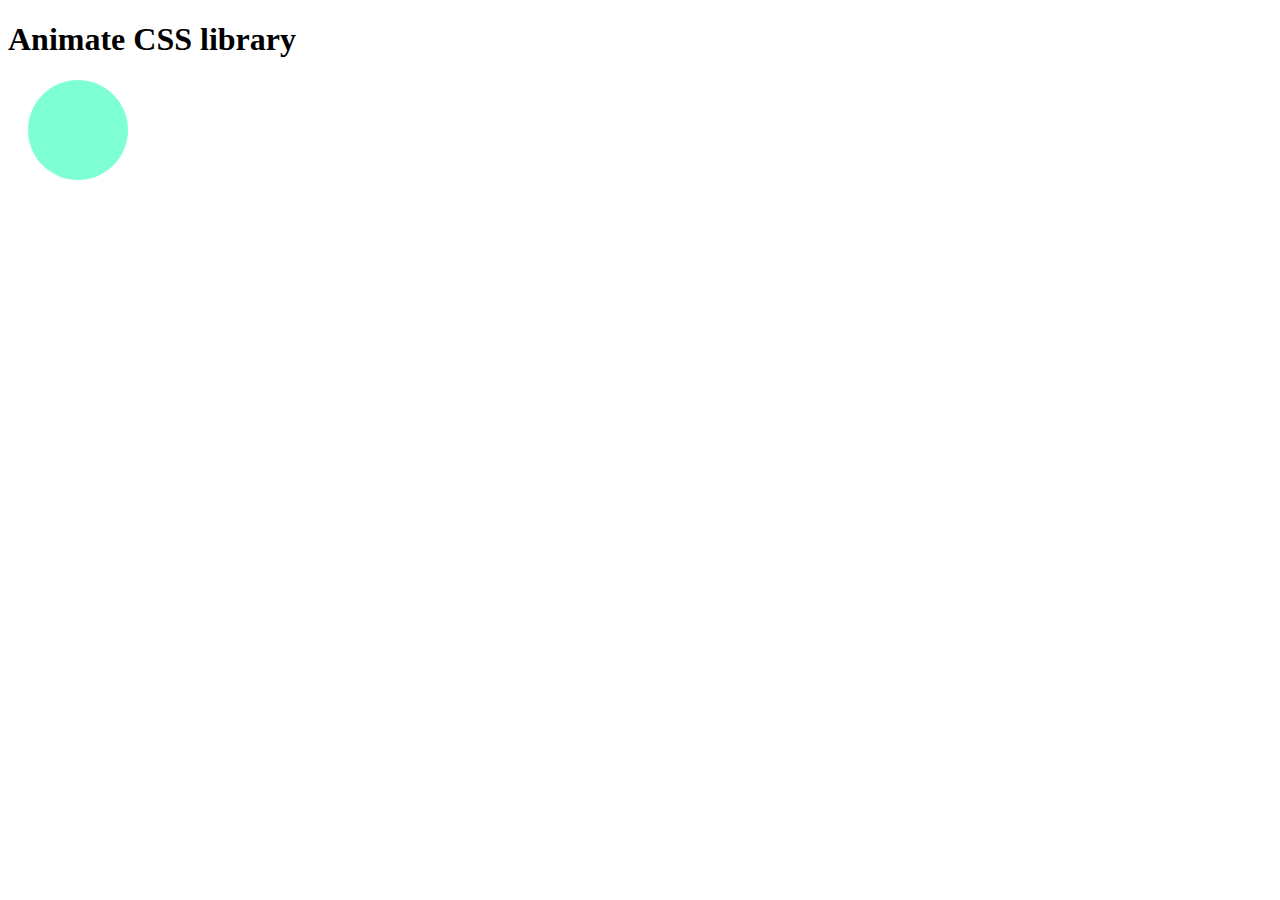
<file: animation css library/index.html>
<!DOCTYPE html>
<html lang="en">
  <head>
    <meta charset="UTF-8" />
    <meta name="viewport" content="width=device-width, initial-scale=1.0" />
    <title>Animate CSS library</title>
    <link rel="stylesheet" href="style.css" />
    <link
      rel="stylesheet"
      href="https://cdnjs.cloudflare.com/ajax/libs/animate.css/4.1.1/animate.min.css"
    />
  </head>
  <body>
    <h1>Animate CSS library</h1>
    <div
      class="box animate__animated animate__zoomIn animate__delay-1s animate__slow animate__infinite"
    ></div>
  </body>
</html>
</file>
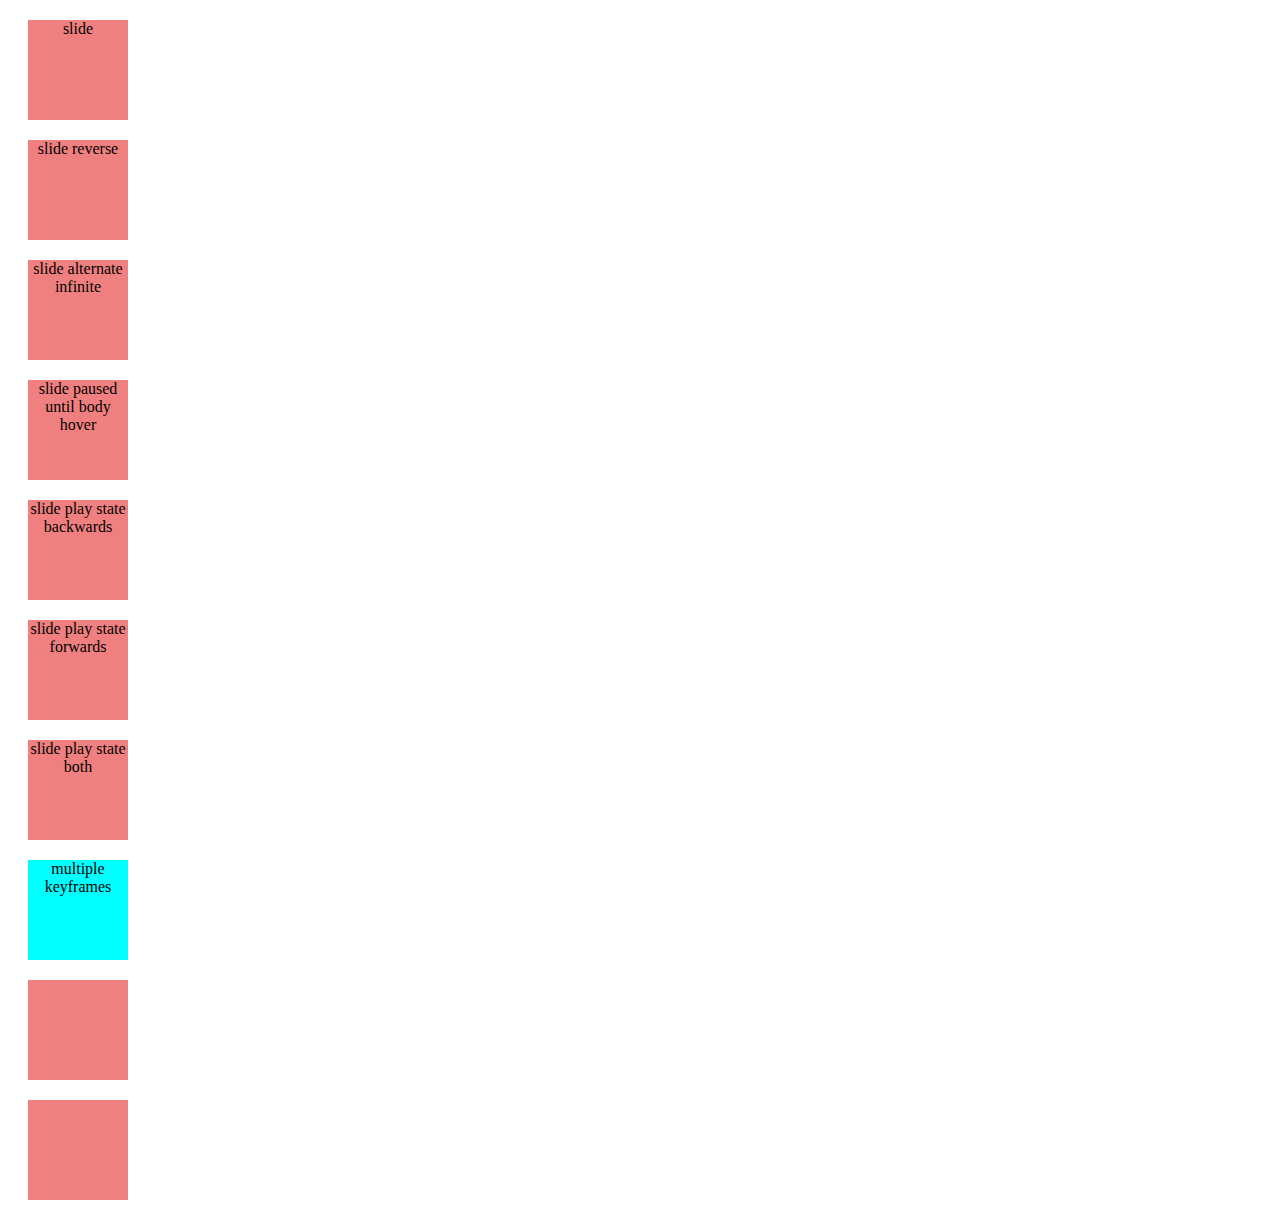
<file: animation/index.html>
<!DOCTYPE html>
<html lang="en">
<head>
    <meta charset="UTF-8">
    <meta name="viewport" content="width=device-width, initial-scale=1.0">
    <title>Animation</title>
    <link rel="stylesheet" href="style.css" />
</head>
<body>
    <div class="box anim1">slide</div>
    <div class="box anim2">slide reverse</div>
    <div class="box anim3">slide alternate infinite</div>
    <div class="box anim4">slide paused until body hover</div>
    <div class="box anim5">slide play state backwards</div>
    <div class="box anim6">slide play state forwards</div>
    <div class="box anim7">slide play state both</div>
    <div class="box anim8">multiple keyframes</div>
    <div class="box anim"></div>
    <div class="box anim"></div>
</body>
</html>
</file>
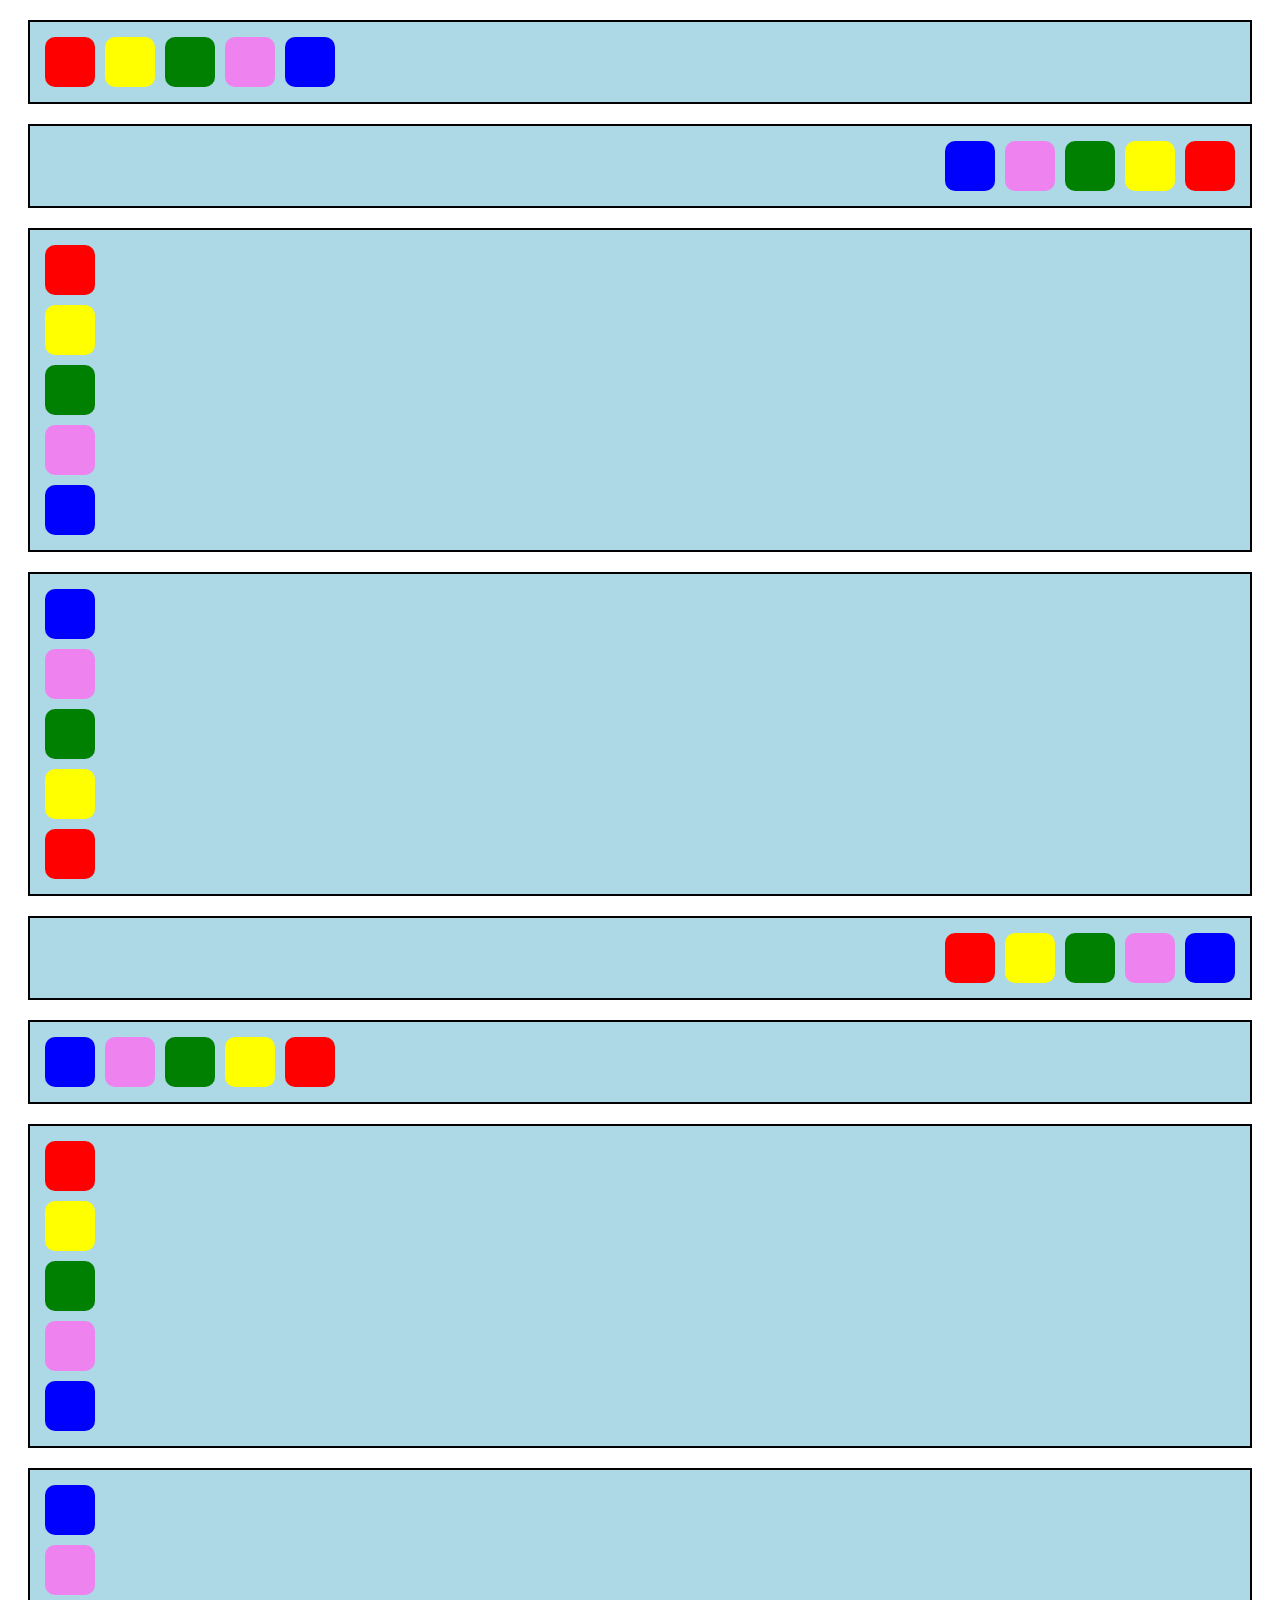
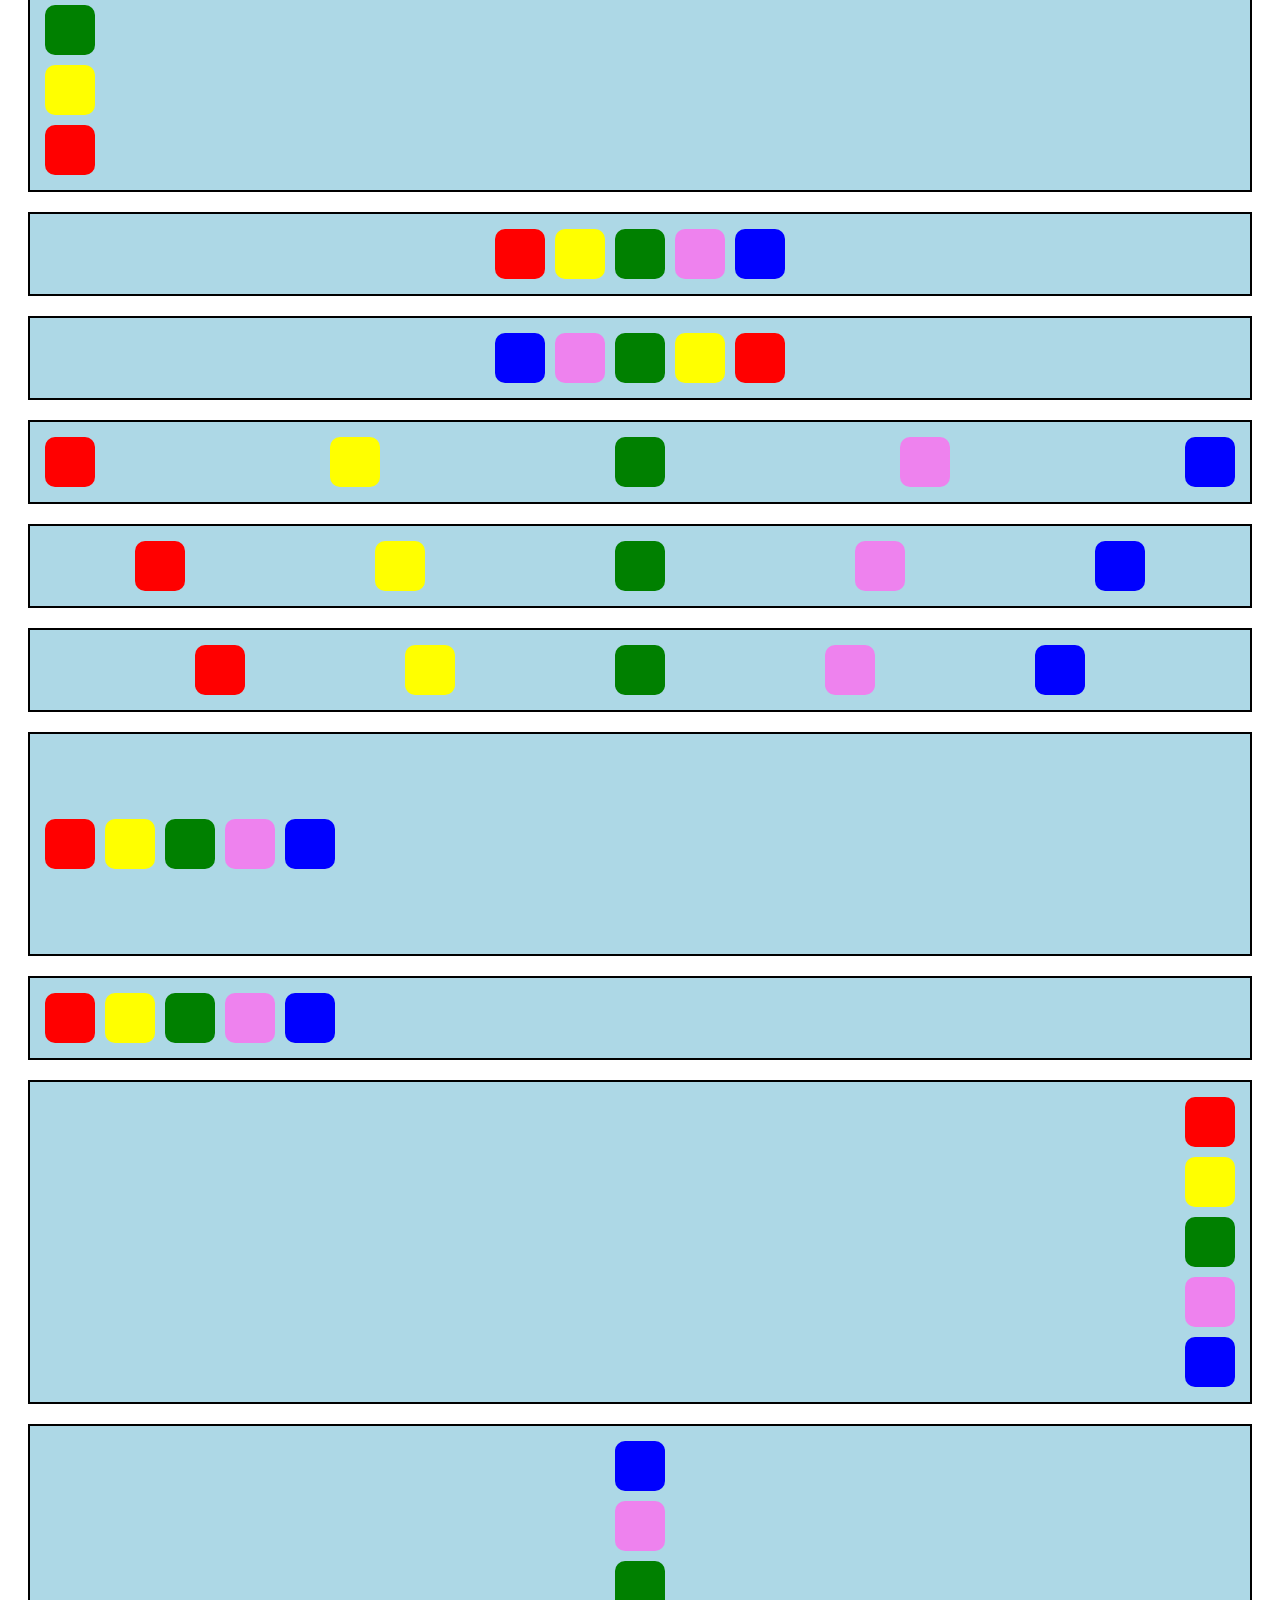
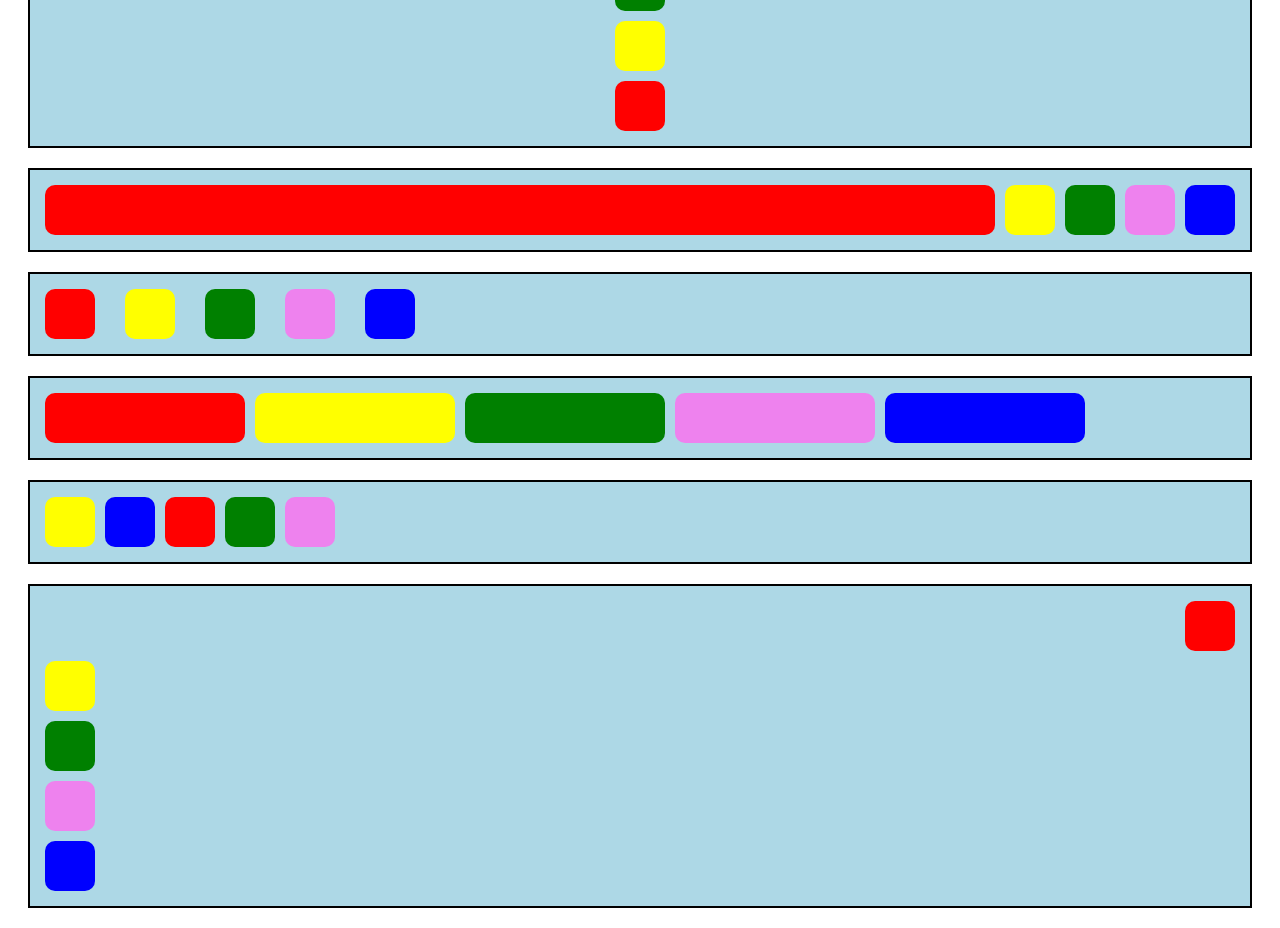
<file: Flex Box/index.html>
<!DOCTYPE html>
<html lang="en">
  <head>
    <meta charset="UTF-8" />
    <meta name="viewport" content="width=device-width, initial-scale=1.0" />
    <title>Flex Box</title>
    <link rel="stylesheet" href="style.css" />
  </head>
  <body>
    <div class="container1">
      <div class="box box1"></div>
      <div class="box box2"></div>
      <div class="box box3"></div>
      <div class="box box4"></div>
      <div class="box box5"></div>
    </div>

    <div class="container2">
      <div class="box box1"></div>
      <div class="box box2"></div>
      <div class="box box3"></div>
      <div class="box box4"></div>
      <div class="box box5"></div>
    </div>

    <div class="container3">
      <div class="box box1"></div>
      <div class="box box2"></div>
      <div class="box box3"></div>
      <div class="box box4"></div>
      <div class="box box5"></div>
    </div>

    <div class="container4">
      <div class="box box1"></div>
      <div class="box box2"></div>
      <div class="box box3"></div>
      <div class="box box4"></div>
      <div class="box box5"></div>
    </div>

    <div class="container5">
      <div class="box box1"></div>
      <div class="box box2"></div>
      <div class="box box3"></div>
      <div class="box box4"></div>
      <div class="box box5"></div>
    </div>

    <div class="container6">
      <div class="box box1"></div>
      <div class="box box2"></div>
      <div class="box box3"></div>
      <div class="box box4"></div>
      <div class="box box5"></div>
    </div>

    <div class="container7">
      <div class="box box1"></div>
      <div class="box box2"></div>
      <div class="box box3"></div>
      <div class="box box4"></div>
      <div class="box box5"></div>
    </div>

    <div class="container8">
      <div class="box box1"></div>
      <div class="box box2"></div>
      <div class="box box3"></div>
      <div class="box box4"></div>
      <div class="box box5"></div>
    </div>

    <div class="container9">
      <div class="box box1"></div>
      <div class="box box2"></div>
      <div class="box box3"></div>
      <div class="box box4"></div>
      <div class="box box5"></div>
    </div>

    <div class="container10">
      <div class="box box1"></div>
      <div class="box box2"></div>
      <div class="box box3"></div>
      <div class="box box4"></div>
      <div class="box box5"></div>
    </div>

    <div class="container11">
      <div class="box box1"></div>
      <div class="box box2"></div>
      <div class="box box3"></div>
      <div class="box box4"></div>
      <div class="box box5"></div>
    </div>

    <div class="container12">
      <div class="box box1"></div>
      <div class="box box2"></div>
      <div class="box box3"></div>
      <div class="box box4"></div>
      <div class="box box5"></div>
    </div>

    <div class="container13">
      <div class="box box1"></div>
      <div class="box box2"></div>
      <div class="box box3"></div>
      <div class="box box4"></div>
      <div class="box box5"></div>
    </div>

    <div class="container14">
      <div class="box box1"></div>
      <div class="box box2"></div>
      <div class="box box3"></div>
      <div class="box box4"></div>
      <div class="box box5"></div>
    </div>

    <div class="container15">
      <div class="box box1"></div>
      <div class="box box2"></div>
      <div class="box box3"></div>
      <div class="box box4"></div>
      <div class="box box5"></div>
    </div>

    <div class="container16">
      <div class="box box1"></div>
      <div class="box box2"></div>
      <div class="box box3"></div>
      <div class="box box4"></div>
      <div class="box box5"></div>
    </div>

    <div class="container17">
      <div class="box box1"></div>
      <div class="box box2"></div>
      <div class="box box3"></div>
      <div class="box box4"></div>
      <div class="box box5"></div>
    </div>

    <div class="container18">
      <div class="box box1"></div>
      <div class="box box2"></div>
      <div class="box box3"></div>
      <div class="box box4"></div>
      <div class="box box5"></div>
    </div>

    <div class="container19">
      <div class="box box1"></div>
      <div class="box box2"></div>
      <div class="box box3"></div>
      <div class="box box4"></div>
      <div class="box box5"></div>
    </div>

    <div class="container20">
      <div class="box box1"></div>
      <div class="box box2"></div>
      <div class="box box3"></div>
      <div class="box box4"></div>
      <div class="box box5"></div>
    </div>

    <div class="container21">
      <div class="box box1"></div>
      <div class="box box2"></div>
      <div class="box box3"></div>
      <div class="box box4"></div>
      <div class="box box5"></div>
    </div>

    <div class="container22">
      <div class="box box1"></div>
      <div class="box box2"></div>
      <div class="box box3"></div>
      <div class="box box4"></div>
      <div class="box box5"></div>
    </div>
  </body>
</html>
</file>
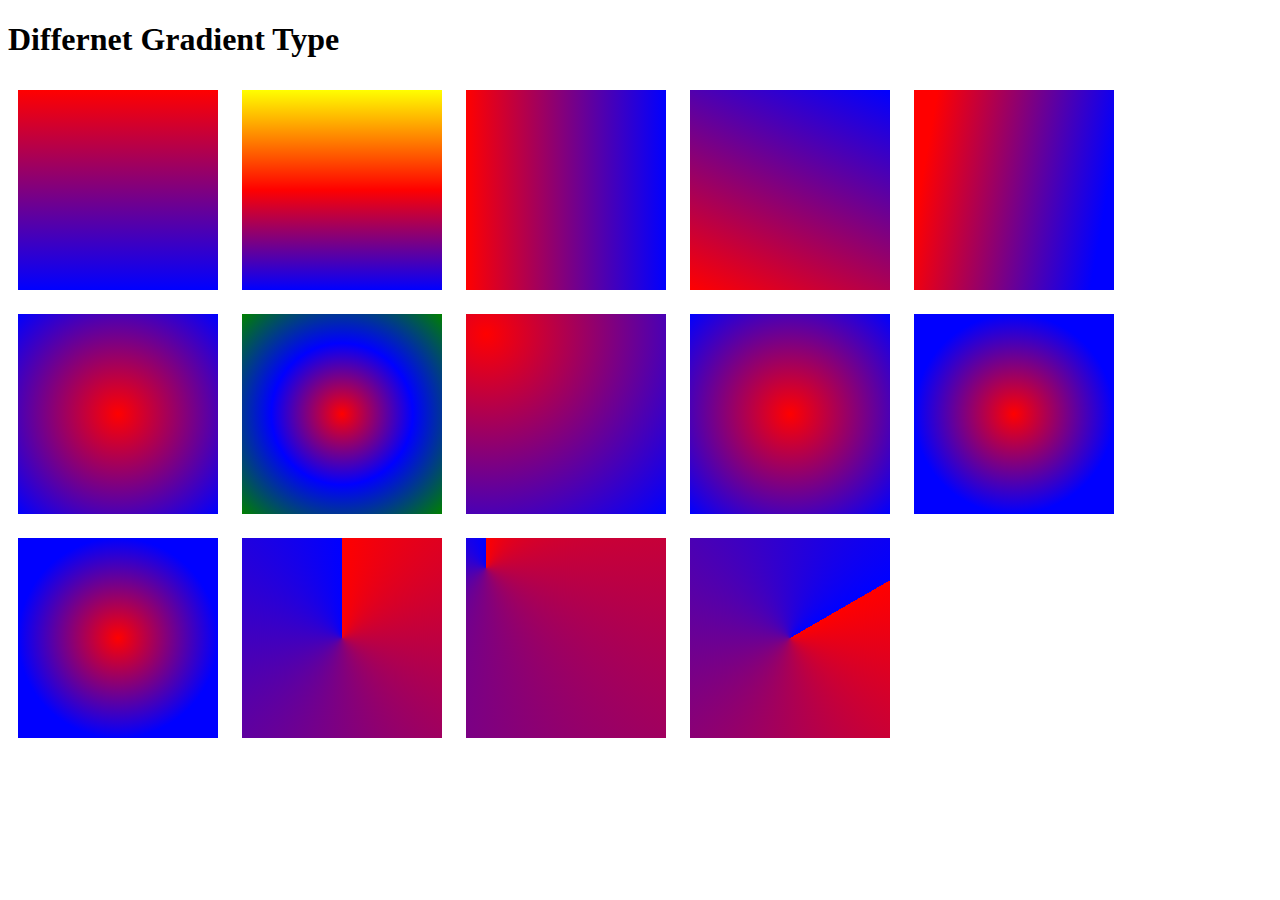
<file: Gradient/index.html>
<!DOCTYPE html>
<html lang="en">
  <head>
    <meta charset="UTF-8" />
    <meta name="viewport" content="width=device-width, initial-scale=1.0" />
    <title>Gradient</title>
    <link rel="stylesheet" href="style.css" />
  </head>
  <body>
    <h1>Differnet Gradient Type</h1>
    <div class="box first"></div>
    <div class="box second"></div>
    <div class="box third"></div>
    <div class="box fourth"></div>
    <div class="box fifth"></div>
    <div class="box sixth"></div>
    <div class="box seventh"></div>
    <div class="box eighth"></div>
    <div class="box ninth"></div>
    <div class="box tenth"></div>
    <div class="box eleventh"></div>
    <div class="box twelfth"></div>
    <div class="box thirteenth"></div>
    <div class="box fourteenth"></div>
  </body>
</html>
</file>
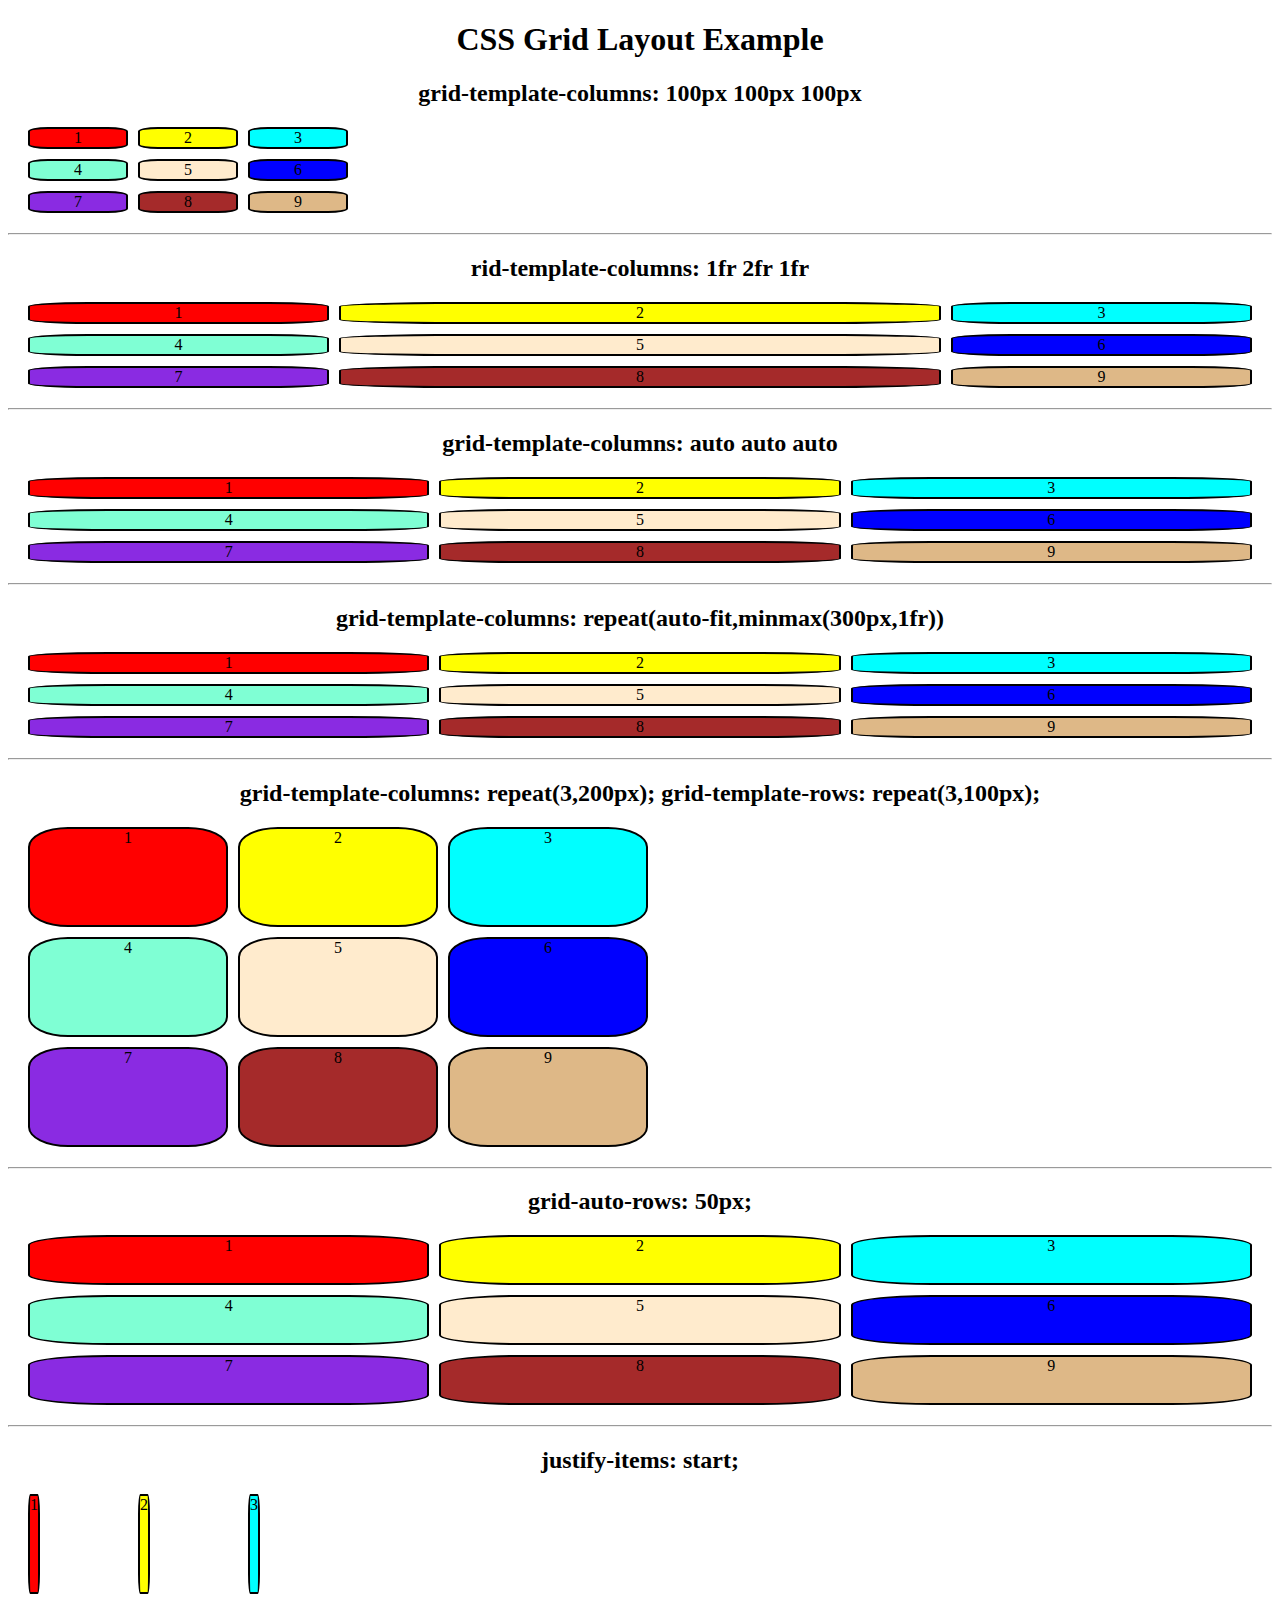
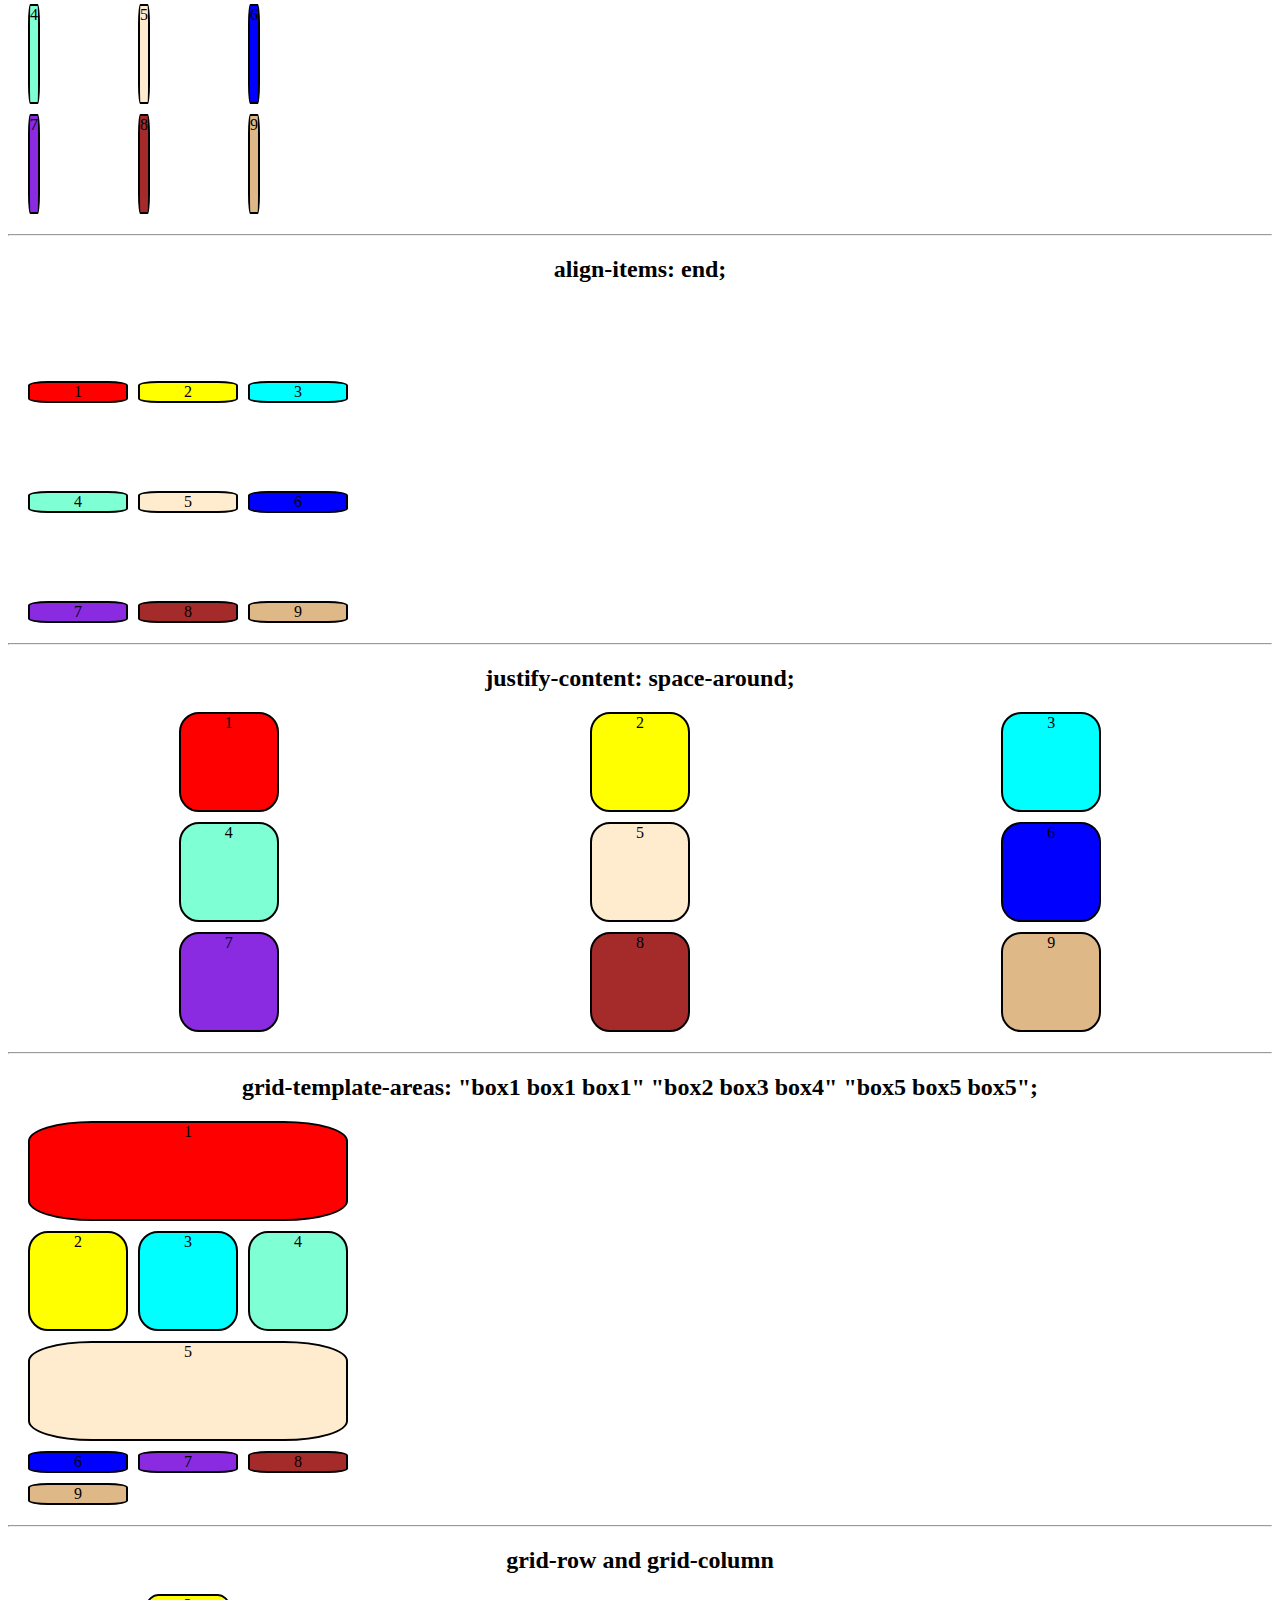
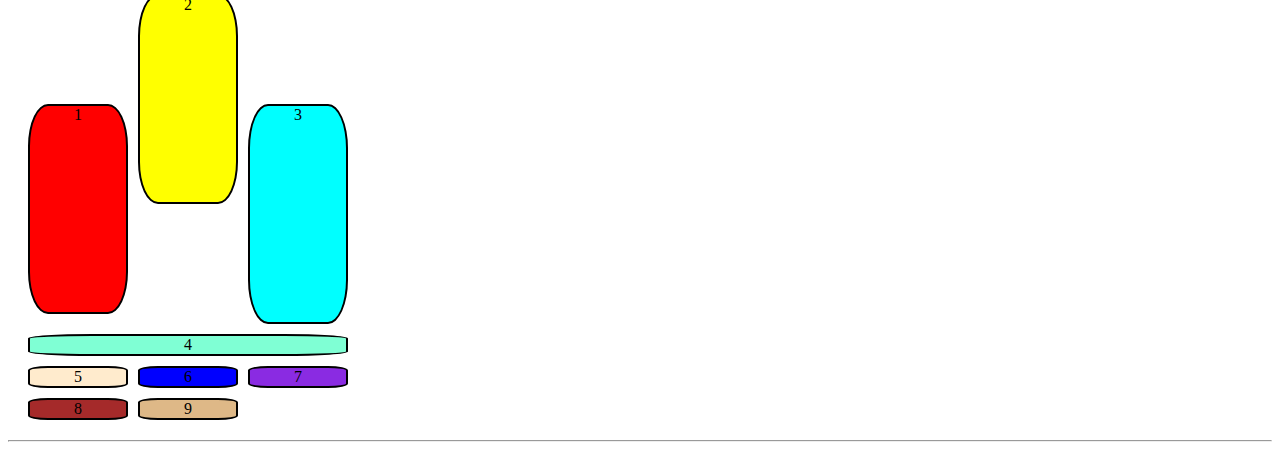
<file: Grid example/index.html>
<!DOCTYPE html>
<html lang="en">
  <head>
    <meta charset="UTF-8" />
    <meta name="viewport" content="width=device-width, initial-scale=1.0" />
    <title>CSS Grid Layout Example</title>
    <link rel="stylesheet" href="style.css" />
  </head>
  <body>
    <h1>CSS Grid Layout Example</h1>
    <h2>grid-template-columns: 100px 100px 100px</h2>
    <section class="grid-container1">
      <div class="grid-item item1">1</div>
      <div class="grid-item item2">2</div>
      <div class="grid-item item3">3</div>
      <div class="grid-item item4">4</div>
      <div class="grid-item item5">5</div>
      <div class="grid-item item6">6</div>
      <div class="grid-item item7">7</div>
      <div class="grid-item item8">8</div>
      <div class="grid-item item9">9</div>
    </section>
    <hr />

    <h2>rid-template-columns: 1fr 2fr 1fr</h2>
    <section class="grid-container2">
      <div class="grid-item item1">1</div>
      <div class="grid-item item2">2</div>
      <div class="grid-item item3">3</div>
      <div class="grid-item item4">4</div>
      <div class="grid-item item5">5</div>
      <div class="grid-item item6">6</div>
      <div class="grid-item item7">7</div>
      <div class="grid-item item8">8</div>
      <div class="grid-item item9">9</div>
    </section>
    <hr />

    <h2>grid-template-columns: auto auto auto</h2>
    <section class="grid-container3">
      <div class="grid-item item1">1</div>
      <div class="grid-item item2">2</div>
      <div class="grid-item item3">3</div>
      <div class="grid-item item4">4</div>
      <div class="grid-item item5">5</div>
      <div class="grid-item item6">6</div>
      <div class="grid-item item7">7</div>
      <div class="grid-item item8">8</div>
      <div class="grid-item item9">9</div>
    </section>
    <hr />

    <h2>grid-template-columns: repeat(auto-fit,minmax(300px,1fr))</h2>
    <section class="grid-container4">
        <div class="grid-item item1">1</div>
        <div class="grid-item item2">2</div>
        <div class="grid-item item3">3</div>
        <div class="grid-item item4">4</div>
        <div class="grid-item item5">5</div>
        <div class="grid-item item6">6</div>
        <div class="grid-item item7">7</div>
        <div class="grid-item item8">8</div>
        <div class="grid-item item9">9</div>
      </section>
      <hr />

      <h2>grid-template-columns: repeat(3,200px);
        grid-template-rows: repeat(3,100px);</h2>
      <section class="grid-container5">
        <div class="grid-item item1">1</div>
        <div class="grid-item item2">2</div>
        <div class="grid-item item3">3</div>
        <div class="grid-item item4">4</div>
        <div class="grid-item item5">5</div>
        <div class="grid-item item6">6</div>
        <div class="grid-item item7">7</div>
        <div class="grid-item item8">8</div>
        <div class="grid-item item9">9</div>
      </section>
      <hr />
      <h2>grid-auto-rows: 50px;</h2>
      <section class="grid-container6">
        <div class="grid-item item1">1</div>
        <div class="grid-item item2">2</div>
        <div class="grid-item item3">3</div>
        <div class="grid-item item4">4</div>
        <div class="grid-item item5">5</div>
        <div class="grid-item item6">6</div>
        <div class="grid-item item7">7</div>
        <div class="grid-item item8">8</div>
        <div class="grid-item item9">9</div>
      </section>
      <hr />

      <h2>justify-items: start;</h2>
      <section class="grid-container7">
        <div class="grid-item item1">1</div>
        <div class="grid-item item2">2</div>
        <div class="grid-item item3">3</div>
        <div class="grid-item item4">4</div>
        <div class="grid-item item5">5</div>
        <div class="grid-item item6">6</div>
        <div class="grid-item item7">7</div>
        <div class="grid-item item8">8</div>
        <div class="grid-item item9">9</div>
      </section>
      <hr />

      <h2>align-items: end;</h2>
      <section class="grid-container8">
        <div class="grid-item item1">1</div>
        <div class="grid-item item2">2</div>
        <div class="grid-item item3">3</div>
        <div class="grid-item item4">4</div>
        <div class="grid-item item5">5</div>
        <div class="grid-item item6">6</div>
        <div class="grid-item item7">7</div>
        <div class="grid-item item8">8</div>
        <div class="grid-item item9">9</div>
      </section>
      <hr />

      <h2>justify-content: space-around;</h2>
      <section class="grid-container9">
        <div class="grid-item item1">1</div>
        <div class="grid-item item2">2</div>
        <div class="grid-item item3">3</div>
        <div class="grid-item item4">4</div>
        <div class="grid-item item5">5</div>
        <div class="grid-item item6">6</div>
        <div class="grid-item item7">7</div>
        <div class="grid-item item8">8</div>
        <div class="grid-item item9">9</div>
      </section>
      <hr />

      <h2>grid-template-areas: "box1 box1 box1" "box2 box3 box4" "box5 box5 box5";</h2>
      <section class="grid-container10">
        <div class="grid-item item1">1</div>
        <div class="grid-item item2">2</div>
        <div class="grid-item item3">3</div>
        <div class="grid-item item4">4</div>
        <div class="grid-item item5">5</div>
        <div class="grid-item item6">6</div>
        <div class="grid-item item7">7</div>
        <div class="grid-item item8">8</div>
        <div class="grid-item item9">9</div>
      </section>
      <hr />

      <h2>grid-row and grid-column</h2>
      <section class="grid-container11">
        <div class="grid-item item1">1</div>
        <div class="grid-item item2">2</div>
        <div class="grid-item item3">3</div>
        <div class="grid-item item4">4</div>
        <div class="grid-item item5">5</div>
        <div class="grid-item item6">6</div>
        <div class="grid-item item7">7</div>
        <div class="grid-item item8">8</div>
        <div class="grid-item item9">9</div>
      </section>
      <hr />
  </body>
</html>
</file>
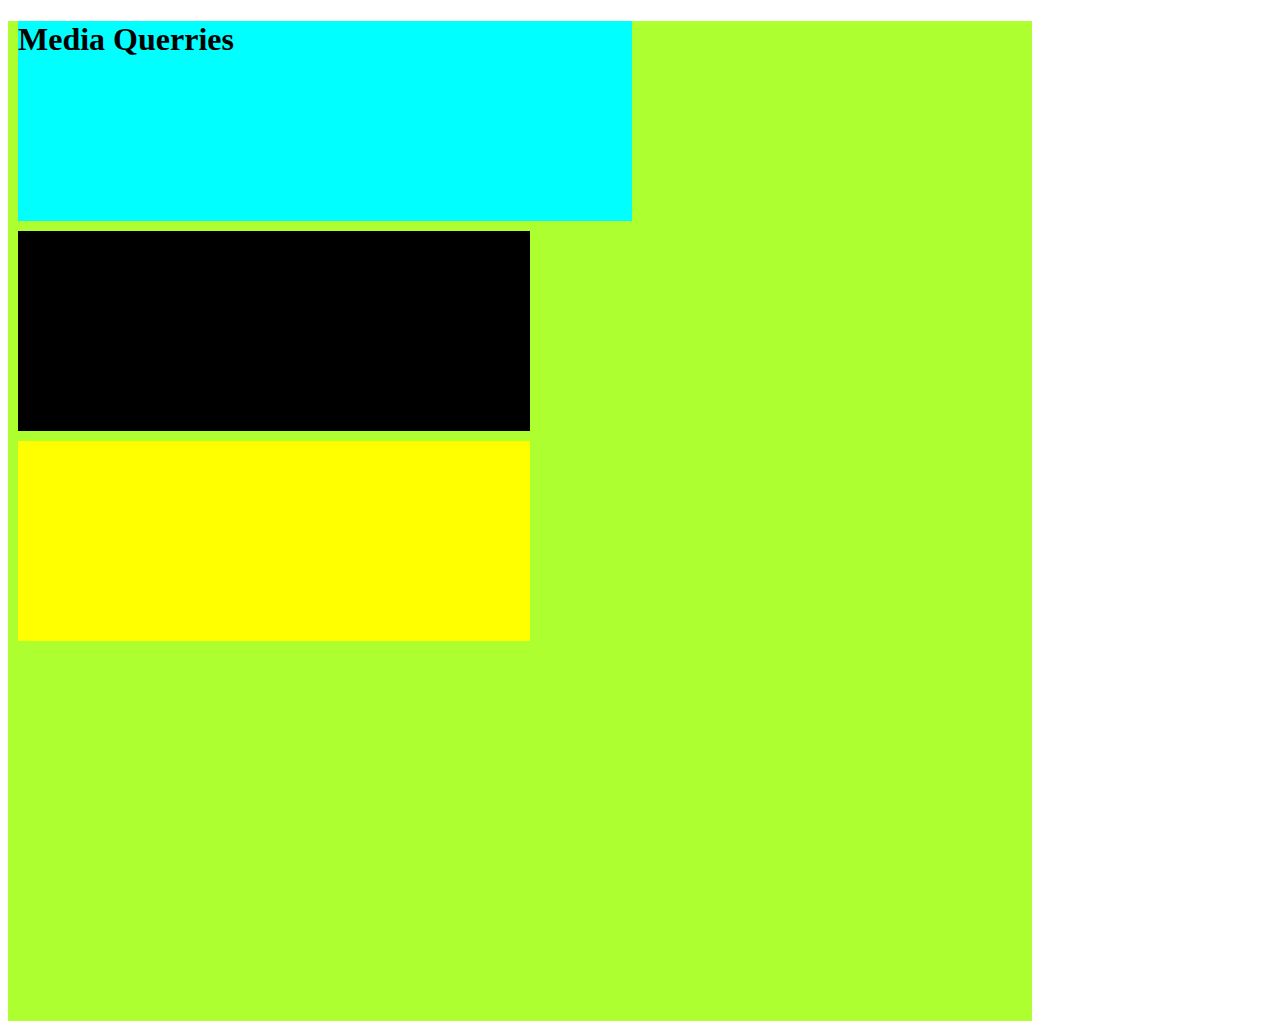
<file: media quarries/index.html>
<!DOCTYPE html>
<html lang="en">
  <head>
    <meta charset="UTF-8" />
    <meta name="viewport" content="width=device-width, initial-scale=1.0" />
    <title>Media Querries</title>
    <link rel="stylesheet" href="style.css" />
  </head>
  <body>
    <div class="container1">
      <div class="box1">
        <h1>Media Querries</h1>
      </div>
      <div class="box2"></div>
      <div class="box3"></div>
    </div>
  </body>
</html>
</file>
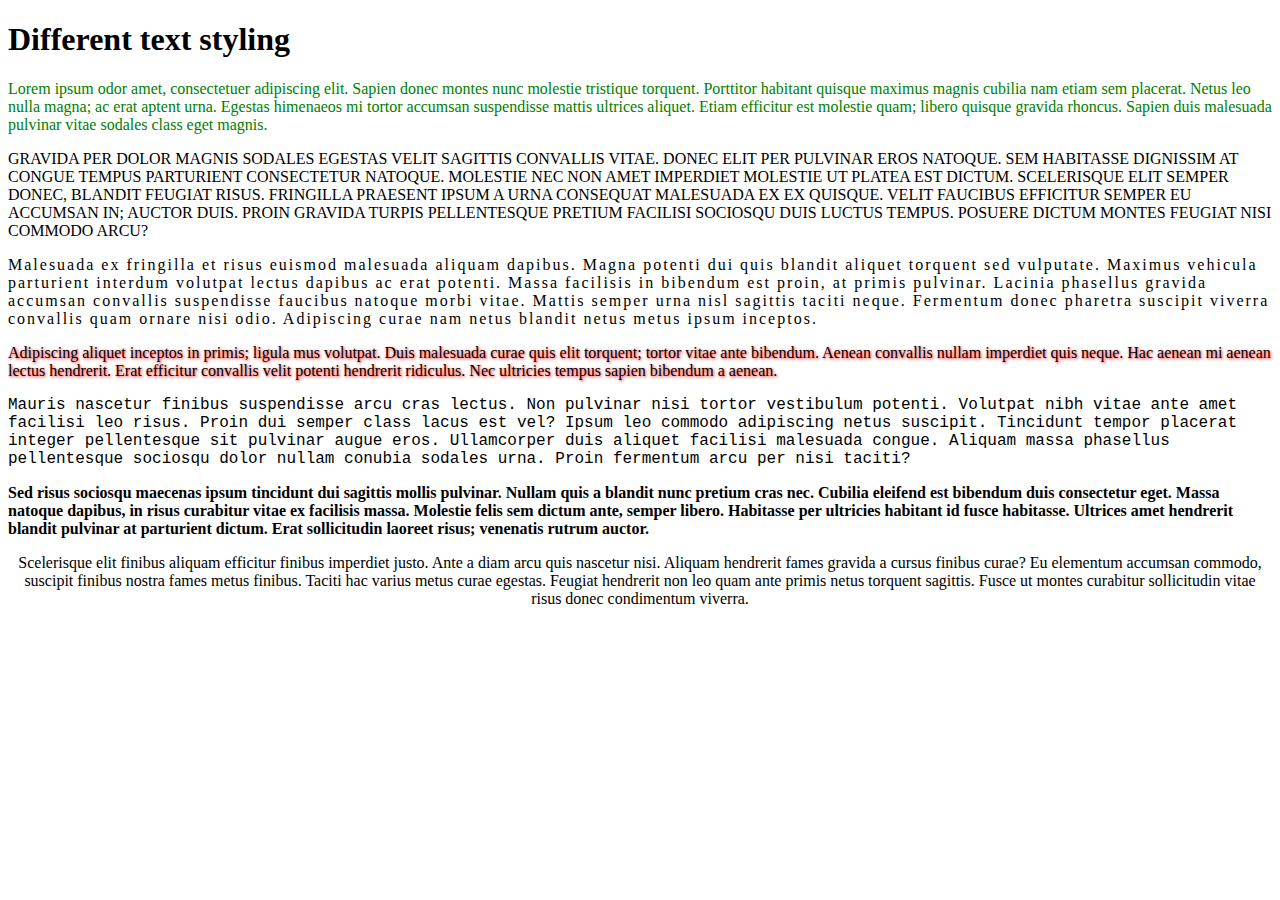
<file: text styling/index.html>
<!DOCTYPE html>
<html lang="en">
  <head>
    <meta charset="UTF-8" />
    <meta name="viewport" content="width=device-width, initial-scale=1.0" />
    <title>text styling</title>
    <link rel="stylesheet" href="style.css" />
  </head>
  <body>
    <h1>Different text styling</h1>
    <p class="first">
      Lorem ipsum odor amet, consectetuer adipiscing elit. Sapien donec montes
      nunc molestie tristique torquent. Porttitor habitant quisque maximus
      magnis cubilia nam etiam sem placerat. Netus leo nulla magna; ac erat
      aptent urna. Egestas himenaeos mi tortor accumsan suspendisse mattis
      ultrices aliquet. Etiam efficitur est molestie quam; libero quisque
      gravida rhoncus. Sapien duis malesuada pulvinar vitae sodales class eget
      magnis.
    </p>
    <p class="second">
      Gravida per dolor magnis sodales egestas velit sagittis convallis vitae.
      Donec elit per pulvinar eros natoque. Sem habitasse dignissim at congue
      tempus parturient consectetur natoque. Molestie nec non amet imperdiet
      molestie ut platea est dictum. Scelerisque elit semper donec, blandit
      feugiat risus. Fringilla praesent ipsum a urna consequat malesuada ex ex
      quisque. Velit faucibus efficitur semper eu accumsan in; auctor duis.
      Proin gravida turpis pellentesque pretium facilisi sociosqu duis luctus
      tempus. Posuere dictum montes feugiat nisi commodo arcu?
    </p>
    <p class="third">
      Malesuada ex fringilla et risus euismod malesuada aliquam dapibus. Magna
      potenti dui quis blandit aliquet torquent sed vulputate. Maximus vehicula
      parturient interdum volutpat lectus dapibus ac erat potenti. Massa
      facilisis in bibendum est proin, at primis pulvinar. Lacinia phasellus
      gravida accumsan convallis suspendisse faucibus natoque morbi vitae.
      Mattis semper urna nisl sagittis taciti neque. Fermentum donec pharetra
      suscipit viverra convallis quam ornare nisi odio. Adipiscing curae nam
      netus blandit netus metus ipsum inceptos.
    </p>
    <p class="forth">
      Adipiscing aliquet inceptos in primis; ligula mus volutpat. Duis malesuada
      curae quis elit torquent; tortor vitae ante bibendum. Aenean convallis
      nullam imperdiet quis neque. Hac aenean mi aenean lectus hendrerit. Erat
      efficitur convallis velit potenti hendrerit ridiculus. Nec ultricies
      tempus sapien bibendum a aenean.
    </p>
    <p class="fifth">
      Mauris nascetur finibus suspendisse arcu cras lectus. Non pulvinar nisi
      tortor vestibulum potenti. Volutpat nibh vitae ante amet facilisi leo
      risus. Proin dui semper class lacus est vel? Ipsum leo commodo adipiscing
      netus suscipit. Tincidunt tempor placerat integer pellentesque sit
      pulvinar augue eros. Ullamcorper duis aliquet facilisi malesuada congue.
      Aliquam massa phasellus pellentesque sociosqu dolor nullam conubia sodales
      urna. Proin fermentum arcu per nisi taciti?
    </p>
    <p class="sixth">
      Sed risus sociosqu maecenas ipsum tincidunt dui sagittis mollis pulvinar.
      Nullam quis a blandit nunc pretium cras nec. Cubilia eleifend est bibendum
      duis consectetur eget. Massa natoque dapibus, in risus curabitur vitae ex
      facilisis massa. Molestie felis sem dictum ante, semper libero. Habitasse
      per ultricies habitant id fusce habitasse. Ultrices amet hendrerit blandit
      pulvinar at parturient dictum. Erat sollicitudin laoreet risus; venenatis
      rutrum auctor.
    </p>
    <p class="seventh">
      Scelerisque elit finibus aliquam efficitur finibus imperdiet justo. Ante a
      diam arcu quis nascetur nisi. Aliquam hendrerit fames gravida a cursus
      finibus curae? Eu elementum accumsan commodo, suscipit finibus nostra
      fames metus finibus. Taciti hac varius metus curae egestas. Feugiat
      hendrerit non leo quam ante primis netus torquent sagittis. Fusce ut
      montes curabitur sollicitudin vitae risus donec condimentum viverra.
    </p>
  </body>
</html>
</file>
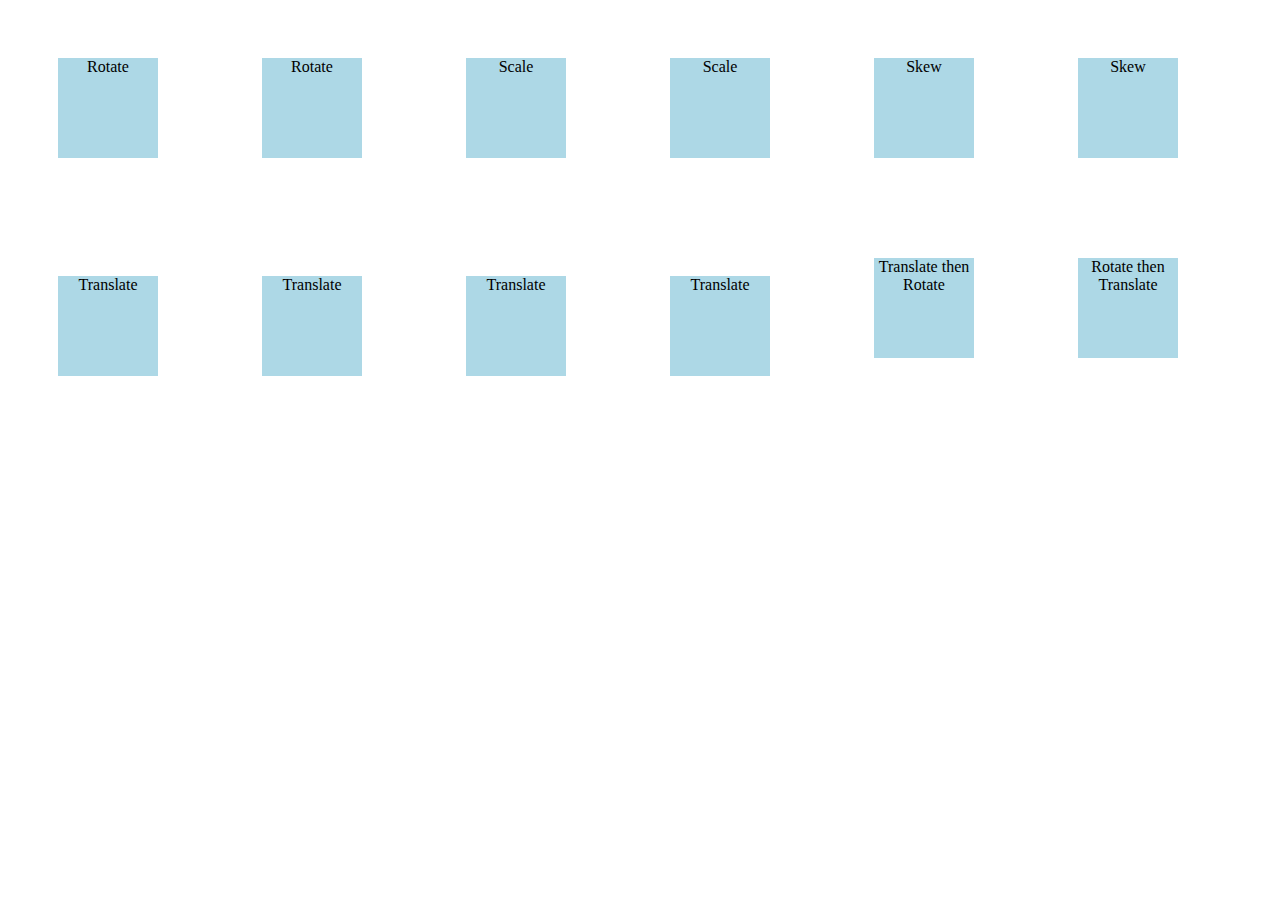
<file: transform/index.html>
<!DOCTYPE html>
<html lang="en">
  <head>
    <meta charset="UTF-8" />
    <meta name="viewport" content="width=device-width, initial-scale=1.0" />
    <title>Transfrom</title>
    <link rel="stylesheet" href="style.css" />
  </head>
  <body>
    <div class="box trans1">Rotate</div>
    <div class="box trans2">Rotate</div>
    <div class="box trans3">Scale</div>
    <div class="box trans4">Scale</div>
    <div class="box trans5">Skew</div>
    <div class="box trans6">Skew</div>
    <div class="box trans7">Translate</div>
    <div class="box trans8">Translate</div>
    <div class="box trans9">Translate</div>
    <div class="box trans10">Translate</div>
    <div class="box trans11">Translate then Rotate</div>
    <div class="box trans12">Rotate then Translate</div>
  </body>
</html>
</file>
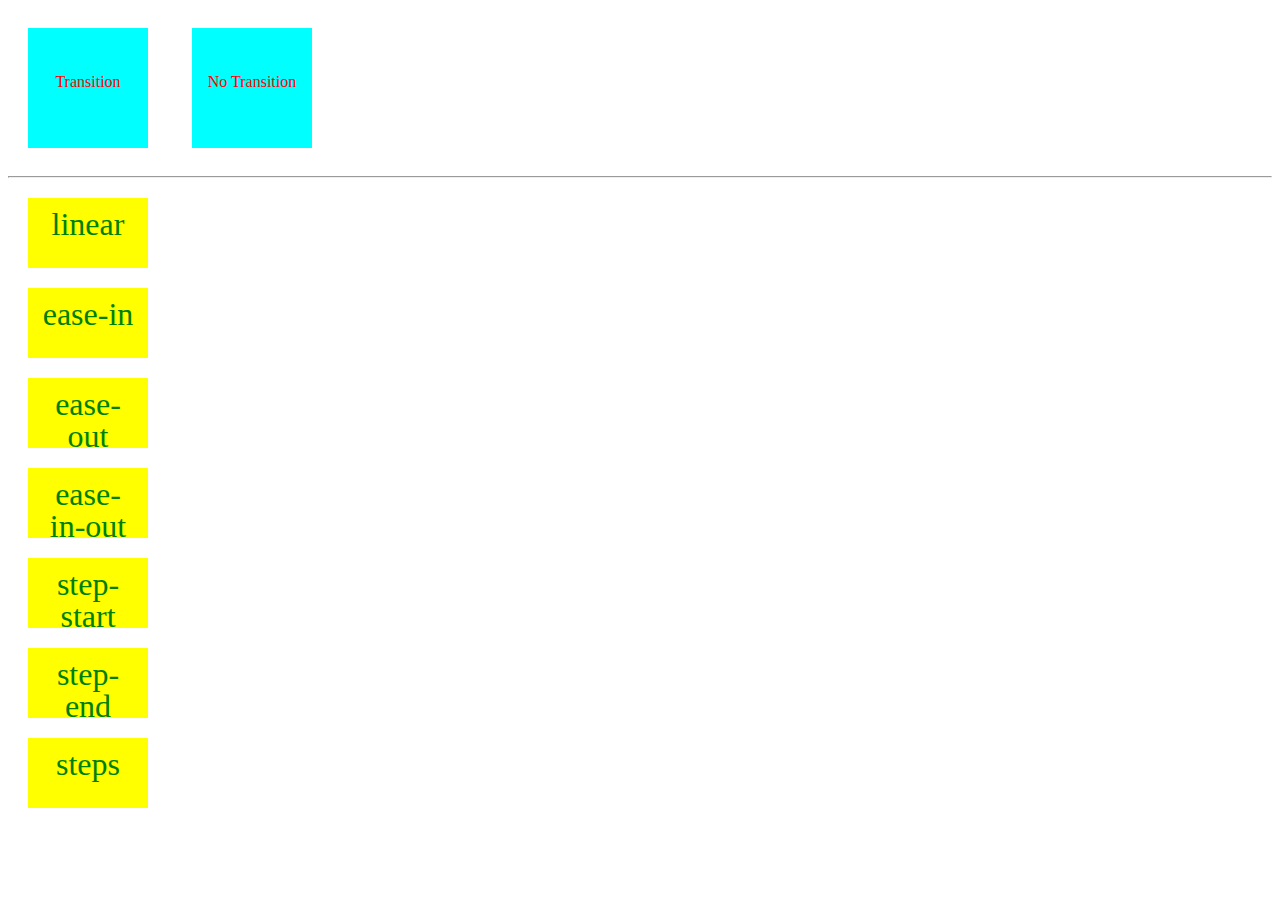
<file: Transition/index.html>
<!DOCTYPE html>
<html lang="en">
<head>
    <meta charset="UTF-8">
    <meta name="viewport" content="width=device-width, initial-scale=1.0">
    <title>Transition</title>
    <link rel="stylesheet" href="style.css">
</head>
<body>
    <div class="box trans">Transition</div>
    <div class="box">No Transition</div>
    <hr/>
    <div class="box1 trans1">linear</div>
    <div class="box1 trans1 ease-in">ease-in</div>
    <div class="box1 trans1 ease-out">ease-out</div>
    <div class="box1 trans1 ease-in-out">ease-in-out</div>
    <div class="box1 trans1 step-start">step-start</div>
    <div class="box1 trans1 step-end">step-end</div>
    <div class="box1 trans1 steps">steps</div>
</body>
</html>
</file>
<file: animation css library/style.css>
.box {
    width: 100px;
    height: 100px;
    background-color: aquamarine;
    border-radius: 50px;
    margin: 20px;
}
</file>
<file: animation/style.css>
.box {
    height: 100px;
    width: 100px;
    background-color: lightcoral;
    margin: 20px;
    text-align: center;
}

.anim1 {
    animation-name: slide1;
    animation-duration: 2s;
    animation-delay: 1s;
    animation-timing-function: ease-in-out;
}

@keyframes slide1 {
    from {
        transform: translateX(0%);
    }

    to {
        transform: translateX(80vw);
    }
}

.anim2 {
    animation-name: slide2;
    animation-duration: 2s;
    animation-delay: 1s;
    animation-timing-function: ease-in-out;
    animation-iteration-count: 5;
    animation-direction: reverse;
}

@keyframes slide2 {
    from {
        transform: translateX(0%);
    }

    to {
        transform: translateX(80vw);
    }
}

.anim3 {
    animation-name: slide3;
    animation-duration: 2s;
    animation-delay: 1s;
    animation-timing-function: ease-in-out;
    animation-iteration-count: infinite;
    animation-direction: alternate;
}

@keyframes slide3 {
    from {
        transform: translateX(0%);
    }

    to {
        transform: translateX(80vw);
    }
}

.anim4 {
    animation-name: slide4;
    animation-duration: 2s;
    animation-delay: 1s;
    animation-timing-function: ease-in-out;
    animation-iteration-count: infinite;
    animation-direction: alternate;
    animation-play-state: paused;
}

body:hover .anim4 {
    animation-play-state: running;
}

@keyframes slide4 {
    from {
        transform: translateX(0%);
    }

    to {
        transform: translateX(80vw);
    }
}

.anim5 {
    animation-name: slide5;
    animation-duration: 2s;
    animation-delay: 2s;
    animation-timing-function: ease-in-out;
    animation-fill-mode: backwards;
}

@keyframes slide5 {
    from {
        transform: translateX(0%);
        background-color: red;
        color: yellow;
    }

    to {
        transform: translateX(80vw);
        background-color: blue;
        color: gold;
    }
}

.anim6 {
    animation-name: slide6;
    animation-duration: 2s;
    animation-delay: 2s;
    animation-timing-function: ease-in-out;
    animation-fill-mode: forwards;
}

@keyframes slide6 {
    from {
        transform: translateX(0%);
        background-color: red;
        color: yellow;
    }

    to {
        transform: translateX(80vw);
        background-color: blue;
        color: gold;
    }
}

.anim7 {
    animation: slide7 2s 2s ease-in-out both;
}

@keyframes slide7 {
    from {
        transform: translateX(0%);
        background-color: red;
        color: yellow;
    }

    to {
        transform: translateX(80vw);
        background-color: blue;
        color: gold;
    }
}

.anim8 {
    animation: slide8 2s 2s ease-in-out infinite alternate;
    background-color: aqua;
}

@keyframes slide8 {
    0% {
        transform: translateX(0%);
    }

    33% {
        transform: translateY(200%);
    }

    66% {
        transform: translate(80vw,200%);
    }

    100% {
        transform: translateX(80vw);;
    }
}
</file>
<file: Flex Box/style.css>
.container1,
.container2,
.container3,
.container4,
.container5,
.container6,
.container7,
.container8,
.container9,
.container10,
.container11,
.container12,
.container13,
.container14,
.container15,
.container16,
.container17,
.container18,
.container19,
.container20,
.container21,
.container22 {
  margin: 20px;
  padding: 10px;
  background-color: lightblue;
  border: 2px solid black;
  display: flex;
}

.box {
  width: 50px;
  height: 50px;
  margin: 5px;
  border-radius: 10px;
}

.box1 {
  background-color: red;
}

.box2 {
  background-color: yellow;
}

.box3 {
  background-color: green;
}

.box4 {
  background-color: violet;
}

.box5 {
  background-color: blue;
}

.container1 {
  flex-direction: row;
  justify-content: flex-start;
}

.container2 {
  flex-direction: row-reverse;
  justify-content: flex-start;
}

.container3 {
  flex-direction: column;
  justify-content: flex-start;
}

.container4 {
  flex-direction: column-reverse;
  justify-content: flex-start;
}

.container5 {
  flex-direction: row;
  justify-content: flex-end;
}

.container6 {
  flex-direction: row-reverse;
  justify-content: flex-end;
}

.container7 {
  flex-direction: column;
  justify-content: flex-end;
}

.container8 {
  flex-direction: column-reverse;
  justify-content: flex-end;
}

.container9 {
  flex-direction: row;
  justify-content: center;
}

.container10 {
  flex-direction: row-reverse;
  justify-content: center;
}

.container11 {
  flex-direction: row;
  justify-content: space-between;
}

.container12 {
  flex-direction: row;
  justify-content: space-around;
}

.container13 {
  flex-direction: row;
  justify-content: space-evenly;
}

.container14 {
  flex-direction: row;
  flex-wrap: wrap;
  height: 200px;
  align-content: center;
}

.container15 {
  flex-direction: row;
  flex-wrap: wrap-reverse;
}

.container16 {
  flex-direction: column;
  align-items: flex-end;
}

.container17 {
  flex-direction: column-reverse;
  align-items: center;
}

.container18 {
  flex-direction: row;
}

.container18 .box1 {
  flex-grow: 2;
}

.container19 {
  flex-direction: row;
  gap: 20px;
}

.container20 {
  flex-direction: row;
}

.container20 .box {
  width: 200px;
}

.container20 .box1 {
  flex-shrink: 4;
}

.container21 {
  flex-direction: roww;
}

.container21 .box1 {
  order: 3;
}

.container21 .box2 {
  order: 1;
}

.container21 .box3 {
  order: 4;
}

.container21 .box4 {
  order: 5;
}
.container21 .box5 {
  order: 2;
}

.container22 {
  flex-direction: column;
}

.container22 .box1 {
  align-self: flex-end;
}
</file>
<file: Gradient/style.css>
.box {
  width: 200px;
  height: 200px;
  margin: 10px;
  display: inline-block;
}

.first {
  background: linear-gradient(red, blue);
}

.second {
  background: linear-gradient(yellow, red, blue);
}

.third {
  background: linear-gradient(to right, red, blue);
}

.fourth {
  background: linear-gradient(25deg, red, blue);
}

.fifth {
  background: linear-gradient(100deg, red 10%, blue 90%);
}

.sixth {
  background: radial-gradient(red, blue);
}

.seventh {
  background: radial-gradient(red, blue, green);
}

.eighth {
  background: radial-gradient(at 20px 20px, red, blue);
}
.ninth {
  background: radial-gradient(circle, red, blue);
}

.tenth {
  background: radial-gradient(closest-side, red, blue);
}

.eleventh {
  background: radial-gradient(farthest-side, red, blue);
}

.twelfth {
    background: conic-gradient(red,blue);
}

.thirteenth {
    background: conic-gradient(at 20px 30px,red,blue);
}

.fourteenth {
    background: conic-gradient(from 60deg,red,blue);
}
</file>
<file: Grid example/style.css>
h1,h2{
    text-align: center;
}

.item1 {
    background-color: red;
}

.item2 {
    background-color: yellow;
}

.item3 {
    background-color: aqua;
}

.item4 {
    background-color: aquamarine;
}

.item5 {
    background-color:blanchedalmond
}

.item6 {
    background-color: blue;
}

.item7 {
    background-color: blueviolet;
}

.item8 {
    background-color: brown;
}

.item9 {
    background-color: burlywood;
}

.grid-item {
    border-radius: 20%;
    text-align: center;
    border: 2px solid black;
}

.grid-container1 {
    display: grid;
    grid-template-columns: 100px 100px 100px;
    gap: 10px;
    margin: 20px;
}

.grid-container2 {
    display: grid;
    grid-template-columns: 1fr 2fr 1fr;
    gap: 10px;
    margin: 20px;
}

.grid-container3 {
    display: grid;
    grid-template-columns: auto auto auto;
    gap: 10px;
    margin: 20px;
}

.grid-container4 {
    display: grid;
    grid-template-columns: repeat(auto-fit,minmax(300px,1fr));
    gap: 10px;
    margin: 20px;
}

.grid-container5 {
    display: grid;
    grid-template-columns: repeat(3,200px);
    grid-template-rows: repeat(3,100px);
    gap: 10px;
    margin: 20px;
}

.grid-container6 {
    display: grid;
    grid-template-columns: repeat(3,1fr);
    grid-auto-rows: 50px;
    gap: 10px;
    margin: 20px;
}

.grid-container7 {
    display: grid;
    grid-template-columns: repeat(3,100px);
    grid-template-rows: repeat(3,100px);
    justify-items: start;
    gap: 10px;
    margin: 20px;
}

.grid-container8 {
    display: grid;
    grid-template-columns: repeat(3,100px);
    grid-template-rows: repeat(3,100px);
    align-items: end;
    gap: 10px;
    margin: 20px;
}

.grid-container9 {
    display: grid;
    grid-template-columns: repeat(3,100px);
    grid-template-rows: repeat(3,100px);
    justify-content: space-around;
    gap: 10px;
    margin: 20px;
}

.grid-container10 .item1 {
    grid-area: box1;
}

.grid-container10 .item2 {
    grid-area: box2;
}

.grid-container10 .item3 {
    grid-area: box3;
}

.grid-container10 .item4 {
    grid-area: box4;
}

.grid-container10 .item5 {
    grid-area: box5;
}


.grid-container10 {
    display: grid;
    grid-template-columns: repeat(3,100px);
    grid-template-rows: repeat(3,100px);
    grid-template-areas: "box1 box1 box1" "box2 box3 box4" "box5 box5 box5";
    gap: 10px;
    margin: 20px;
}

.grid-container11 .item1 {
    grid-row-start: 2;
    grid-row-end: 4;
}

.grid-container11 .item2 {
    grid-row: 1/3;
}

.grid-container11 .item3 {
    grid-row: 2/span 3;
}

.grid-container11 .item4 {
    grid-column: 1/4;
}

.grid-container11 {
    display: grid;
    grid-template-columns: repeat(3,100px);
    grid-template-rows: repeat(3,100px);
    gap: 10px;
    margin: 20px;
}
</file>
<file: media quarries/style.css>
.container1 {
    background-color: greenyellow;
    width: 80vw;
    height: 1000px;
}

.box1 {
    background-color: aqua;
    width: 60%;
    height: 200px;
    margin: 10px;
}

.box2 {
    background-color: blueviolet;
    width: 50%;
    height: 200px;
    margin: 10px;
}

.box3 {
    background-color: blue;
    width: 50%;
    height: 200px;
    margin: 10px;
}

@media screen and (width<=500px) {
    .box1 {
        background-color: red;
    }

    h1 {
        font-size: 10vmin;
    }
}

@media screen and (orientation: landscape) {
    .box2 {
        background-color: black;
    }
}

@media screen and (min-aspect-ratio:1/2) {
    .box3 {
        background-color: yellow;
    }
}
</file>
<file: text styling/style.css>
.first {
    color:green
}

.second {
    text-transform: uppercase;
}

.third {
    letter-spacing: 2px;
}

.forth {
    text-shadow: 1px 1px 3px red;
}

.fifth {
    font-family: 'Courier New', Courier, monospace;
}

.sixth {
    font-weight: bold;
}

.seventh {
    text-align: center;
}
</file>
<file: transform/style.css>
.box {
  height: 100px;
  width: 100px;
  background-color: lightblue;
  margin: 50px;
  text-align: center;
  transition: transform 1s;
  display: inline-block;
}

.trans1:hover {
  transform: rotate(45deg);
}

.trans2:hover {
  transform: rotate(0.15turn);
}

.trans3:hover {
  transform: scale(1.5);
}

.trans4:hover {
  transform: scale(1.5, 0.5);
}

.trans5:hover {
    transform: skew(20deg);
  }

  .trans6:hover {
    transform: skew(20deg,30deg);
  }
  
  .trans7:hover {
    transform: translate(30px);
  }

  .trans8:hover {
    transform: translate(100%);
  }

  .trans9:hover {
    transform: translate(-30px);
  }

  .trans10:hover {
    transform: translate(50%,100%);
  }

  .trans11:hover {
    transform: translate(100%) rotate(45deg);
  }

  .trans12:hover {
    transform: rotate(45deg) translate(100%);
  }
</file>
<file: Transition/style.css>
.box {
  width: 100px;
  height: 100px;
  display: inline-block;
  background-color: aqua;
  text-align: center;
  line-height: 5.5rem;
  margin: 20px;
  padding: 10px;
  color: red;
}

.box:hover {
  background-color: green;
  color: white;
  height: 200px;
}

.trans {
  transition-duration: 2s;
  /* targets the properties needs transition */
  transition-property: background-color, color;
  /* delay before start of transition */
  transition-delay: 500ms;
}

.box1 {
  width: 100px;
  height: 50px;
  background-color: yellow;
  text-align: center;
  line-height: 2rem;
  margin: 20px;
  padding: 10px;
  color: green;
  font-size: 2rem;
}

body:hover .box1 {
  background-color: lightgreen;
  color: red;
  width: 300px;
}

.trans1 {
  transition-duration: 2s;
  transition-property: all;
  transition-delay: 500ms;
}

.ease-in {
  /* start slow end linearly */
  transition-timing-function: ease-in;
}

.ease-out {
  /* start slow end linearly */
  transition-timing-function: ease-out;
}

.ease-in-out {
  /* start and end slow middle linearly */
  transition-timing-function: ease-in-out;
}

.step-start {
  /* transition happens at the start */
  transition-timing-function: step-start;
}

.step-end {
  /* transition happpens at the end */
  transition-timing-function: step-end;
}

.steps {
  /* transition happens in no of steps. Here its 5 */
  transition-timing-function: steps(5);
}
</file>
